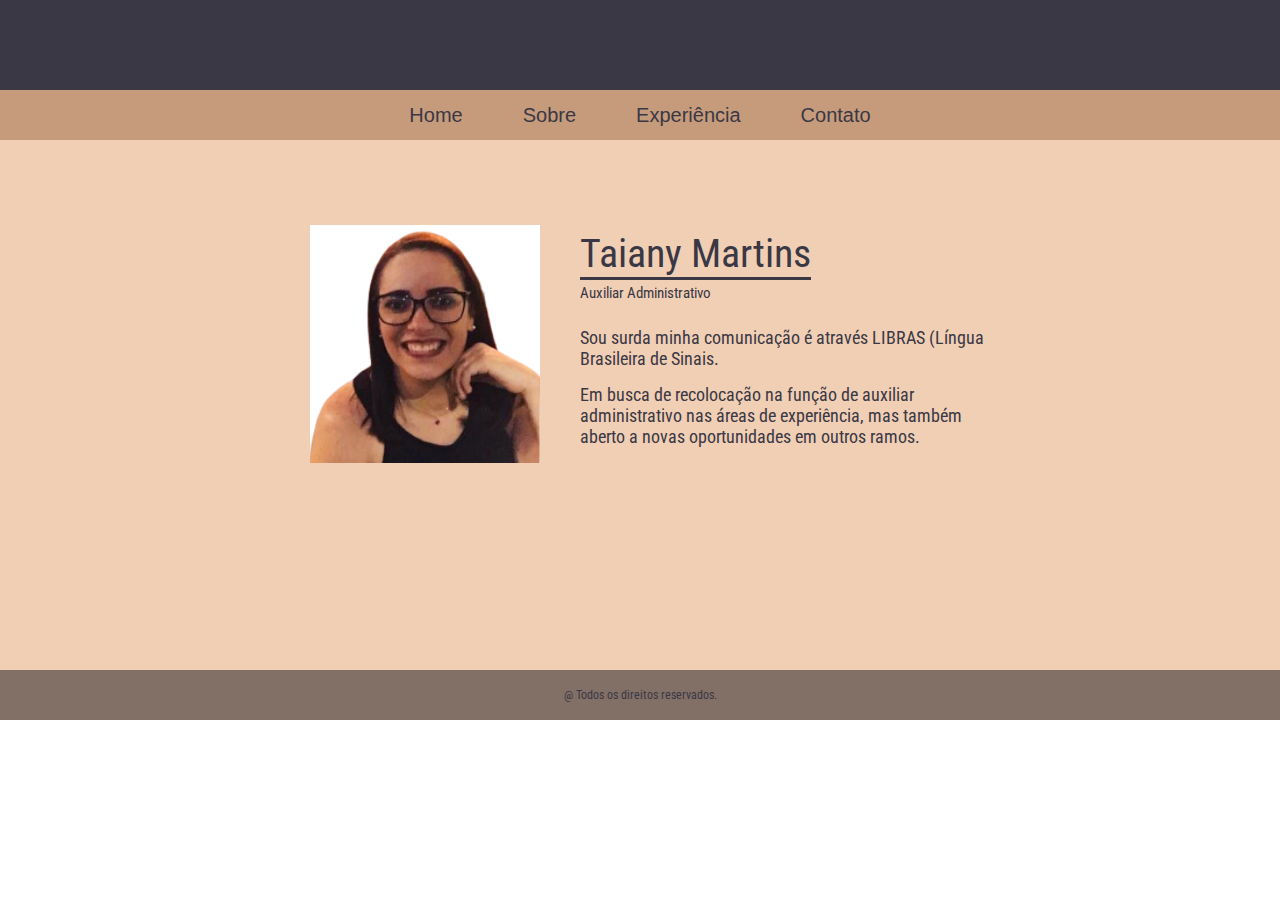
<file: index.html>
<!DOCTYPE html>
<html lang="pt-br">

<head>
    <meta charset="UTF-8">
    <meta http-equiv="X-UA-Compatible" content="IE=edge">
    <meta name="viewport" content="width=device-width, initial-scale=1.0">
    <title>Taiany Martins dos Santos Timaco</title>
    <link rel="stylesheet" href="index.css">
    <link rel="preconnect" href="https://fonts.gstatic.com" crossorigin>
    <link href="https://fonts.googleapis.com/css2?family=Pacifico&display=swap" rel="stylesheet">
    <link href="https://fonts.googleapis.com/css2?family=Pacifico&family=Playfair+Display:ital@0;1&family=Roboto+Condensed:wght@700&display=swap" rel="stylesheet">
  <body>

    <div class="container">
        <div class="header">         
    </div>

        <div class="menu">

            <ul>
            <li><a href="index.html">Home</a></li>
            <li><a href="sobre.html">Sobre</a></li>
            <li><a href="experiencia.html">Experiência</a></li>
            <li><a href="contato.html">Contato</a></li>
            </ul>

        </div>

        <div class="main1">
            <img src="Imagens/Taiany.png" alt="perfil">
            <P1 class="titulo">Taiany Martins</P1>
            <p2 class="cargo">Auxiliar Administrativo</p2>
            <p>Sou surda minha comunicação é através LIBRAS (Língua Brasileira de Sinais.</p>
            <p>Em busca de recolocação na função de auxiliar
                administrativo nas áreas de experiência, mas
                também aberto a novas oportunidades em outros
                ramos.</p>
        </div>

        <div class="footer">
            <p> @ Todos os direitos reservados.</p>

        </div>

</body>

</html>
</file>
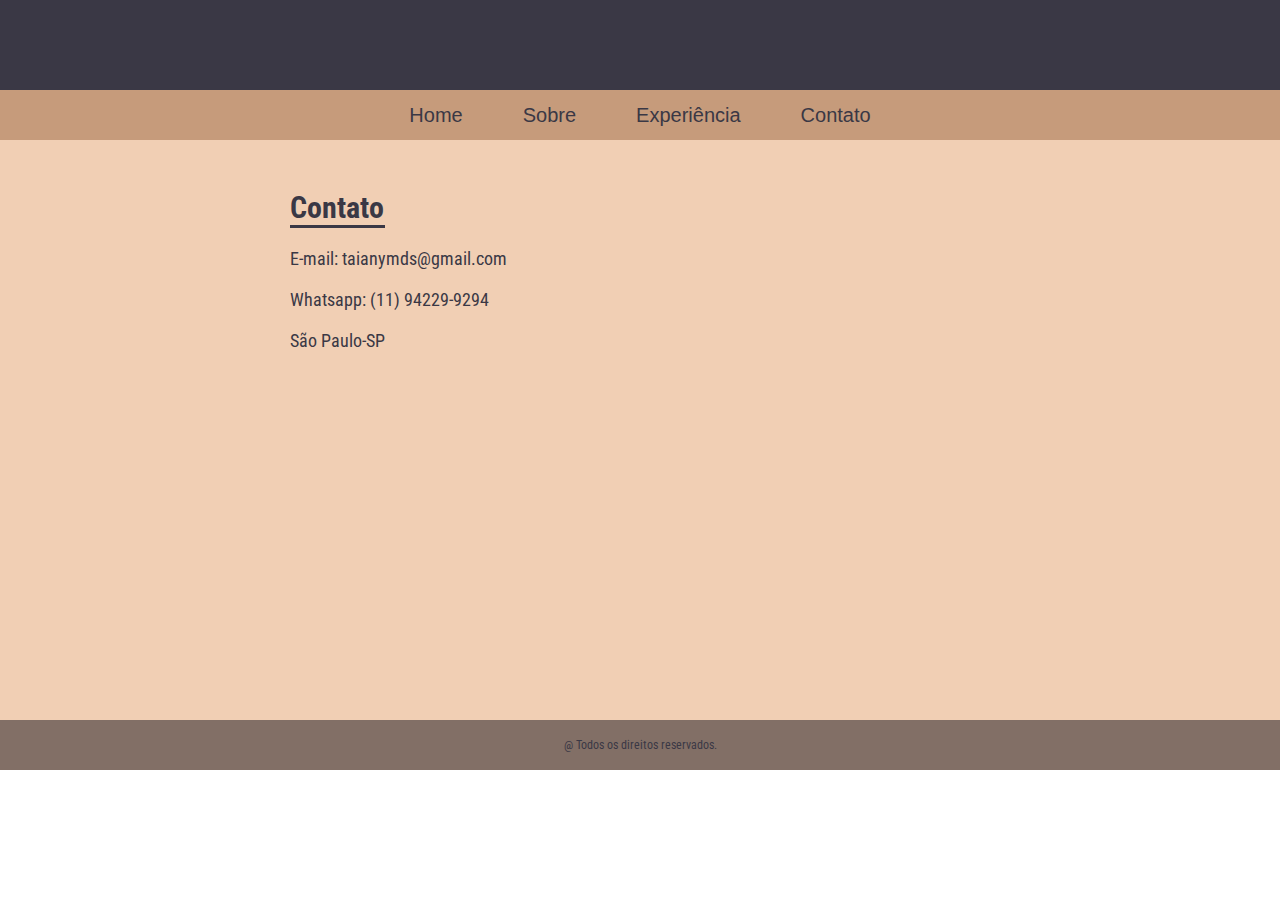
<file: contato.html>
<!DOCTYPE html>
<html lang="pt-br">

    <head>
        <meta charset="UTF-8">
        <meta http-equiv="X-UA-Compatible" content="IE=edge">
        <meta name="viewport" content="width=device-width, initial-scale=1.0">
        <title>Contato</title>
        <link rel="stylesheet" href="index.css">
        <link rel="preconnect" href="https://fonts.gstatic.com" crossorigin>
        <link href="https://fonts.googleapis.com/css2?family=Pacifico&display=swap" rel="stylesheet">
        <link href="https://fonts.googleapis.com/css2?family=Pacifico&family=Playfair+Display:ital@0;1&family=Roboto+Condensed:wght@700&display=swap" rel="stylesheet">
    </head>  
      
    <body>
    
        <div class="container">
            <div class="header">
        </div>
    
            <div class="menu">
    
                <ul>
                <li><a href="index.html">Home</a></li>
                <li><a href="Sobre.html">Sobre</a></li>
                <li><a href="Experiência.html">Experiência</a></li>
                <li><a href="Contato.html">Contato</a></li>
                </ul>
    
            </div>
    
            <div class="main">
                <h3>Contato</h3>
                <p>E-mail: taianymds@gmail.com</p>
                <p>Whatsapp: (11) 94229-9294</p> 
                <p>São Paulo-SP</p>                                                                  
            </div>
    
            <div class="footer">
                <p> @ Todos os direitos reservados.</p>
    
            </div>
    
    </body>
    
    </html>
</file>
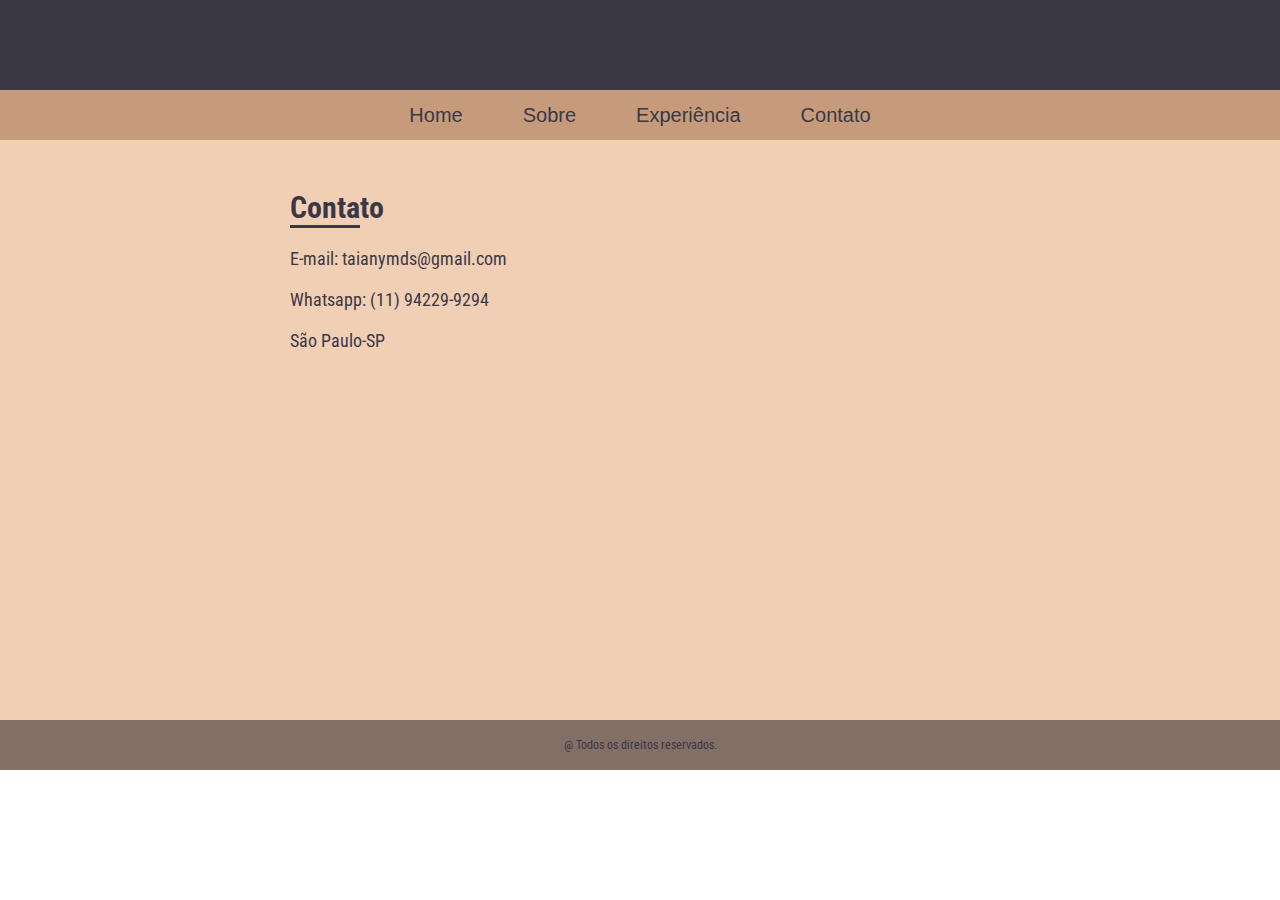
<file: Contato2.html>
<!DOCTYPE html>
<html lang="pt-br">

    <head>
        <meta charset="UTF-8">
        <meta http-equiv="X-UA-Compatible" content="IE=edge">
        <meta name="viewport" content="width=device-width, initial-scale=1.0">
        <title>Contato</title>
        <link rel="stylesheet" href="index.css">
        <link rel="preconnect" href="https://fonts.googleapis.com">
        <link rel="preconnect" href="https://fonts.gstatic.com" crossorigin>
        <link href="https://fonts.googleapis.com/css2?family=Pacifico&display=swap" rel="stylesheet">
        <link href="https://fonts.googleapis.com/css2?family=Pacifico&family=Playfair+Display:ital@0;1&family=Roboto+Condensed:wght@700&display=swap" rel="stylesheet">
    </head>  
      
    <body>
    
        <div class="container">
            <div class="header">
        </div>
    
            <div class="menu">
    
                <ul>
                <li><a href="index.html">Home</a></li>
                <li><a href="Sobre2.html">Sobre</a></li>
                <li><a href="Experiência2.html">Experiência</a></li>
                <li><a href="Contato2.html">Contato</a></li>
                </ul>
    
            </div>
    
            <div class="main">
                <h1>Contato</h1>
                <p>E-mail: taianymds@gmail.com</p>
                <p>Whatsapp: (11) 94229-9294</p> 
                <p>São Paulo-SP</p>                                                                  
            </div>
    
            <div class="footer">
                <p> @ Todos os direitos reservados.</p>
    
            </div>
    
    </body>
    
    </html>
</file>
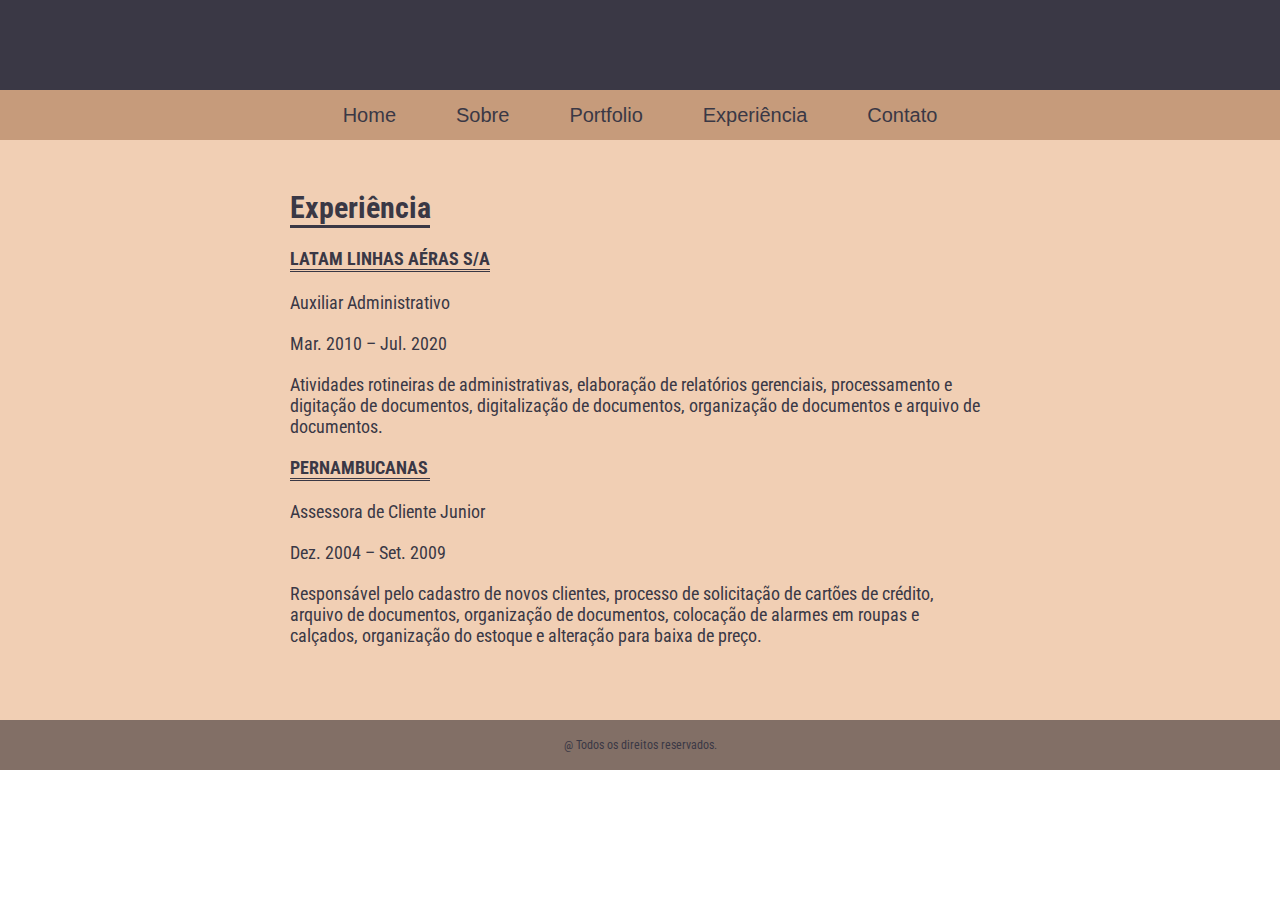
<file: experiencia.html>
<!DOCTYPE html>
<html lang="pt-br">

    <head>
        <meta charset="UTF-8">
        <meta http-equiv="X-UA-Compatible" content="IE=edge">
        <meta name="viewport" content="width=device-width, initial-scale=1.0">
        <title>Experiência</title>
        <link rel="stylesheet" href="index.css">
        <link rel="preconnect" href="https://fonts.gstatic.com" crossorigin>
        <link href="https://fonts.googleapis.com/css2?family=Pacifico&display=swap" rel="stylesheet">
        <link href="https://fonts.googleapis.com/css2?family=Pacifico&family=Playfair+Display:ital@0;1&family=Roboto+Condensed:wght@700&display=swap" rel="stylesheet">
    </head>
    
    <body>
    
        <div class="container">
            <div class="header">
        </div>
    
            <div class="menu">
    
                <ul>
                <li><a href="index.html">Home</a></li>
                <li><a href="sobre.html">Sobre</a></li>
                <li><a href="portfolio.html">Portfolio</a></li>
                <li><a href="experiencia.html">Experiência</a></li>
                <li><a href="contato.html">Contato</a></li>
                </ul>
    
            </div>
    
            <div class="main">
                <h2>Experiência</h2>
                <h4>LATAM LINHAS AÉRAS S/A</h4>
                <p>Auxiliar Administrativo</p> 
                <p>Mar. 2010 – Jul. 2020</p>  
                <p>Atividades rotineiras de administrativas, elaboração de
                    relatórios gerenciais, processamento e digitação de
                    documentos, digitalização de documentos, organização
                    de documentos e arquivo de documentos.
                </p>

                <h5>PERNAMBUCANAS</h5>
                <p>Assessora de Cliente Junior</p> 
                <p>Dez. 2004 – Set. 2009</p>  
                <p>Responsável pelo cadastro de novos clientes, processo
                    de solicitação de cartões de crédito, arquivo de
                    documentos, organização de documentos, colocação de
                    alarmes em roupas e calçados, organização do estoque e
                    alteração para baixa de preço.</p>                                                     
            </div> 
                                   
            </div>
    
            <div class="footer">
                <p> @ Todos os direitos reservados.</p>
    
            </div>
    
    </body>
    
    </html>
</file>
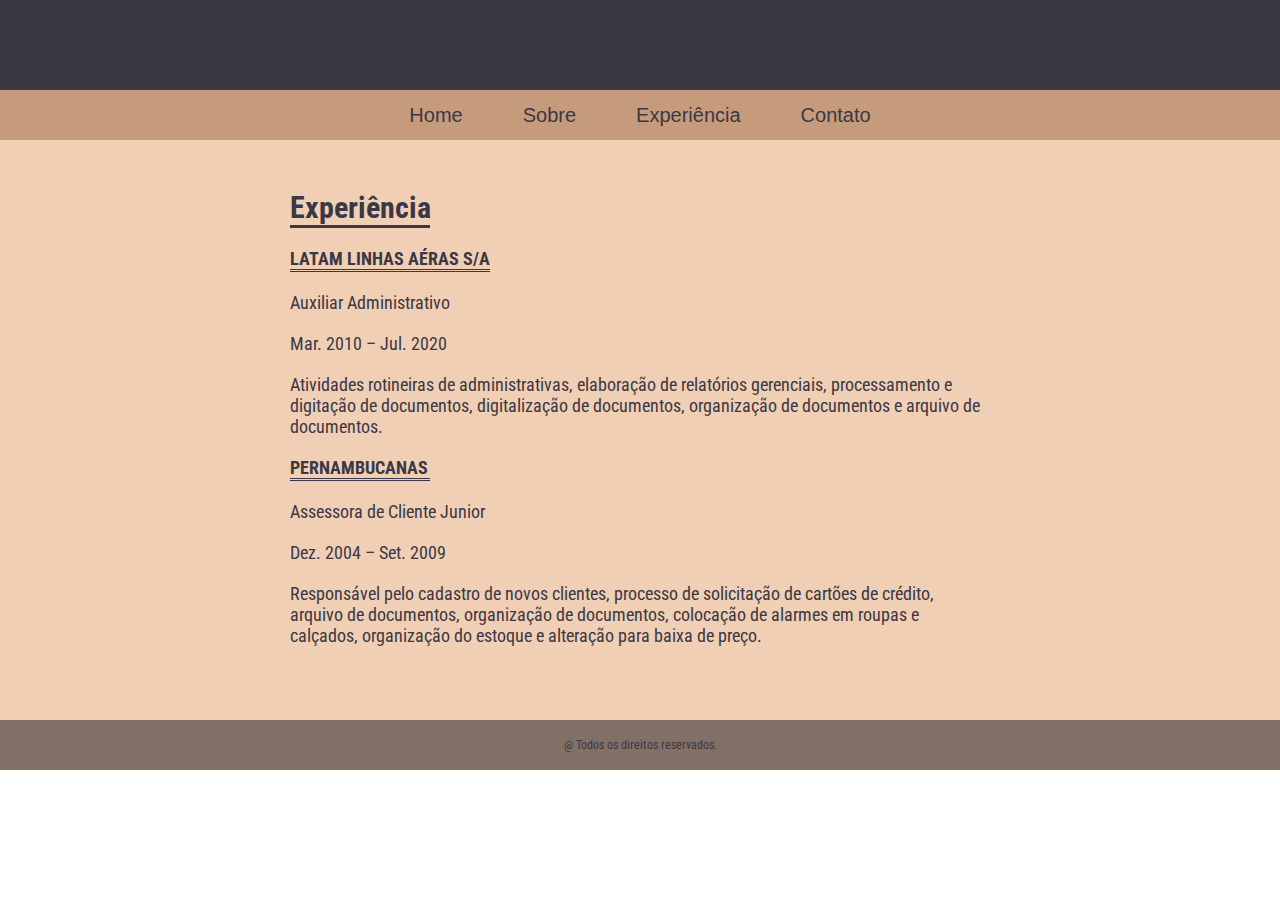
<file: experiência.html>
<!DOCTYPE html>
<html lang="pt-br">

    <head>
        <meta charset="UTF-8">
        <meta http-equiv="X-UA-Compatible" content="IE=edge">
        <meta name="viewport" content="width=device-width, initial-scale=1.0">
        <title>Experiência</title>
        <link rel="stylesheet" href="index.css">
        <link rel="preconnect" href="https://fonts.gstatic.com" crossorigin>
        <link href="https://fonts.googleapis.com/css2?family=Pacifico&display=swap" rel="stylesheet">
        <link href="https://fonts.googleapis.com/css2?family=Pacifico&family=Playfair+Display:ital@0;1&family=Roboto+Condensed:wght@700&display=swap" rel="stylesheet">
    </head>
    
    <body>
    
        <div class="container">
            <div class="header">
        </div>
    
            <div class="menu">
    
                <ul>
                <li><a href="index.html">Home</a></li>
                <li><a href="Sobre.html">Sobre</a></li>
                <li><a href="Experiência.html">Experiência</a></li>
                <li><a href="Contato.html">Contato</a></li>
                </ul>
    
            </div>
    
            <div class="main">
                <h2>Experiência</h2>
                <h4>LATAM LINHAS AÉRAS S/A</h4>
                <p>Auxiliar Administrativo</p> 
                <p>Mar. 2010 – Jul. 2020</p>  
                <p>Atividades rotineiras de administrativas, elaboração de
                    relatórios gerenciais, processamento e digitação de
                    documentos, digitalização de documentos, organização
                    de documentos e arquivo de documentos.
                </p>

                <h5>PERNAMBUCANAS</h5>
                <p>Assessora de Cliente Junior</p> 
                <p>Dez. 2004 – Set. 2009</p>  
                <p>Responsável pelo cadastro de novos clientes, processo
                    de solicitação de cartões de crédito, arquivo de
                    documentos, organização de documentos, colocação de
                    alarmes em roupas e calçados, organização do estoque e
                    alteração para baixa de preço.</p>                                                     
            </div> 
                                   
            </div>
    
            <div class="footer">
                <p> @ Todos os direitos reservados.</p>
    
            </div>
    
    </body>
    
    </html>
</file>
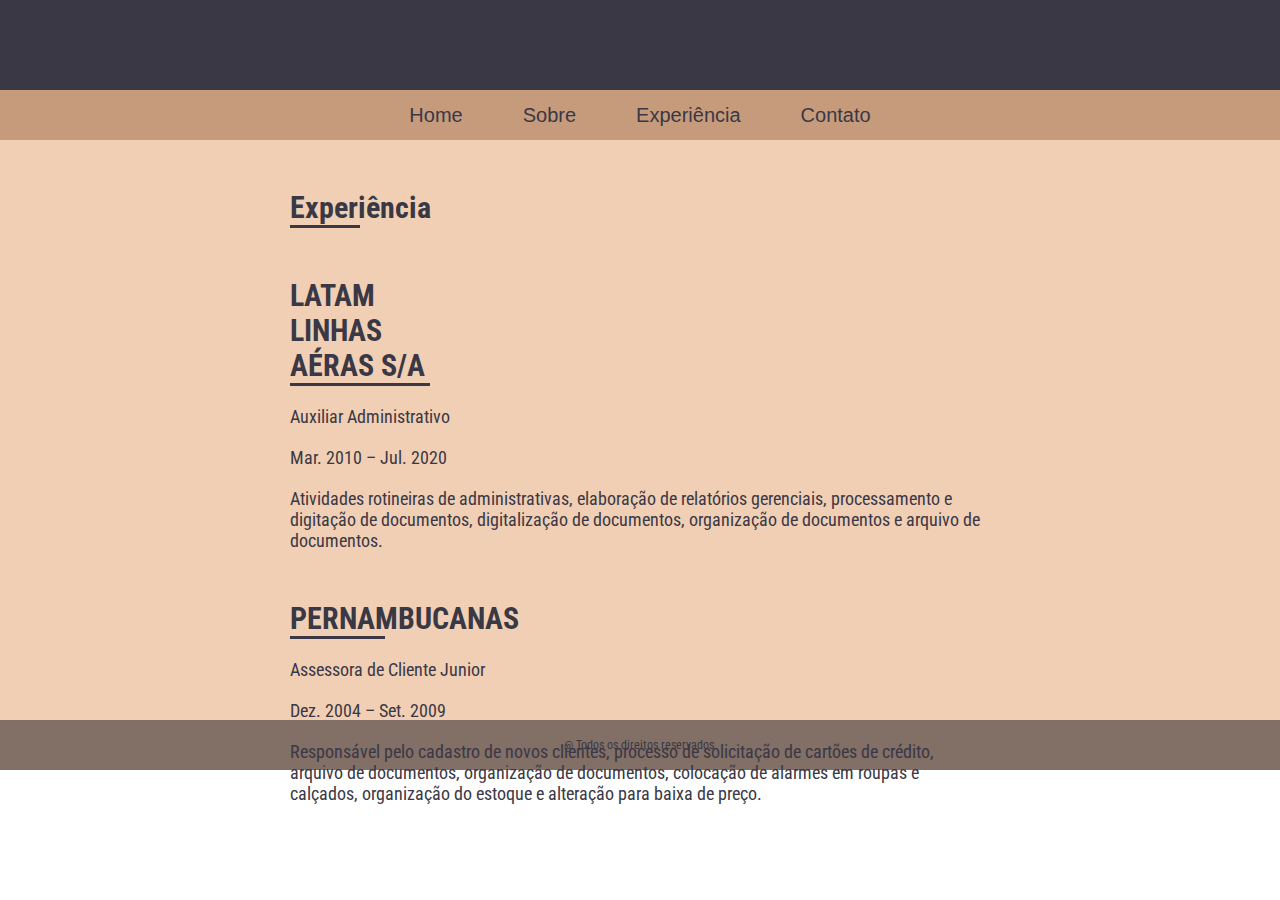
<file: Experiência2.html>
<!DOCTYPE html>
<html lang="pt-br">

    <head>
        <meta charset="UTF-8">
        <meta http-equiv="X-UA-Compatible" content="IE=edge">
        <meta name="viewport" content="width=device-width, initial-scale=1.0">
        <title>Experiência</title>
        <link rel="stylesheet" href="index.css">
        <link rel="preconnect" href="https://fonts.googleapis.com">
        <link rel="preconnect" href="https://fonts.gstatic.com" crossorigin>
        <link href="https://fonts.googleapis.com/css2?family=Pacifico&display=swap" rel="stylesheet">
        <link href="https://fonts.googleapis.com/css2?family=Pacifico&family=Playfair+Display:ital@0;1&family=Roboto+Condensed:wght@700&display=swap" rel="stylesheet">
    </head>
    
    <body>
    
        <div class="container">
            <div class="header">
        </div>
    
            <div class="menu">
    
                <ul>
                <li><a href="index.html">Home</a></li>
                <li><a href="Sobre2.html">Sobre</a></li>
                <li><a href="Experiência2.html">Experiência</a></li>
                <li><a href="Contato2.html">Contato</a></li>
                </ul>
    
            </div>
    
            <div class="main">
                <h1>Experiência</h1>
                <h2>LATAM LINHAS AÉRAS S/A</h2>
                <p>Auxiliar Administrativo</p> 
                <p>Mar. 2010 – Jul. 2020</p>  
                <p>Atividades rotineiras de administrativas, elaboração de
                    relatórios gerenciais, processamento e digitação de
                    documentos, digitalização de documentos, organização
                    de documentos e arquivo de documentos.
                </p>
                <h3>PERNAMBUCANAS</h3>
                <p>Assessora de Cliente Junior</p> 
                <p>Dez. 2004 – Set. 2009</p>  
                <p>Responsável pelo cadastro de novos clientes, processo
                    de solicitação de cartões de crédito, arquivo de
                    documentos, organização de documentos, colocação de
                    alarmes em roupas e calçados, organização do estoque e
                    alteração para baixa de preço.</p>                                                     
            </div> 
                                   
            </div>
    
            <div class="footer">
                <p> @ Todos os direitos reservados.</p>
    
            </div>
    
    </body>
    
    </html>
</file>
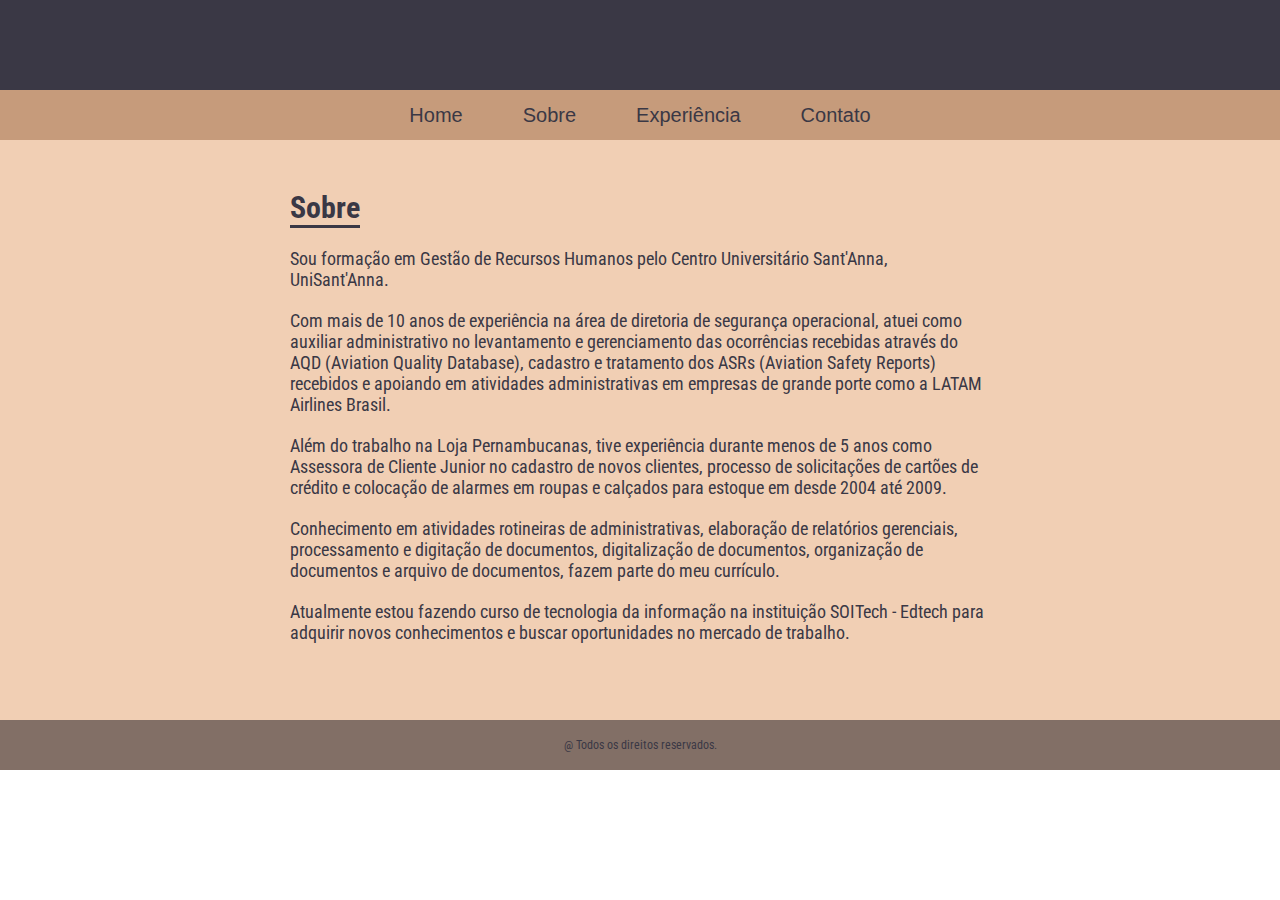
<file: sobre.html>
<!DOCTYPE html>
<html lang="pt-br">

    <head>
        <meta charset="UTF-8">
        <meta http-equiv="X-UA-Compatible" content="IE=edge">
        <meta name="viewport" content="width=device-width, initial-scale=1.0">
        <title>Portfolio</title>
        <link rel="stylesheet" href="index.css">
        <link rel="preconnect" href="https://fonts.gstatic.com" crossorigin>
        <link href="https://fonts.googleapis.com/css2?family=Pacifico&display=swap" rel="stylesheet">
        <link href="https://fonts.googleapis.com/css2?family=Pacifico&family=Playfair+Display:ital@0;1&family=Roboto+Condensed:wght@700&display=swap" rel="stylesheet">
    </head> 
    
    <body>
    
        <div class="container">
            <div class="header">
        </div>
    
            <div class="menu">
    
                <ul>
                <li><a href="index.html">Home</a></li>
                <li><a href="Sobre.html">Sobre</a></li>
                <li><a href="Experiência.html">Experiência</a></li>
                <li><a href="Contato.html">Contato</a></li>
                </ul>
    
            </div>
    
            <div class="main">
            <h1>Sobre</h1>

            <p>Sou formação em Gestão de Recursos Humanos pelo Centro Universitário Sant'Anna, UniSant'Anna.</p>
                
            <p>Com mais de 10 anos de experiência na área de diretoria de segurança operacional, atuei como auxiliar administrativo no levantamento e gerenciamento das ocorrências recebidas através do AQD (Aviation Quality Database), cadastro e tratamento dos ASRs (Aviation Safety Reports) recebidos e apoiando em atividades administrativas em empresas de grande porte como a LATAM Airlines Brasil.</p> 
                
            <p>Além do trabalho na Loja Pernambucanas, tive experiência durante menos de 5 anos como Assessora de Cliente Junior no cadastro de novos clientes, processo de solicitações de cartões de crédito e colocação de alarmes em roupas e calçados para estoque em desde 2004 até 2009.</p>
                
            <p>Conhecimento em atividades rotineiras de administrativas, elaboração de relatórios gerenciais, processamento e digitação de documentos, digitalização de documentos, organização de documentos e arquivo de documentos, fazem parte do meu currículo. </p>
                
            <p>Atualmente estou fazendo curso de tecnologia da informação na instituição SOITech - Edtech para adquirir novos conhecimentos e buscar oportunidades no mercado de trabalho.</p>
                                      
            </div>
    
            <div class="footer">
                <p> @ Todos os direitos reservados.</p>
    
            </div>
    
    </body>
    
    </html>
</file>
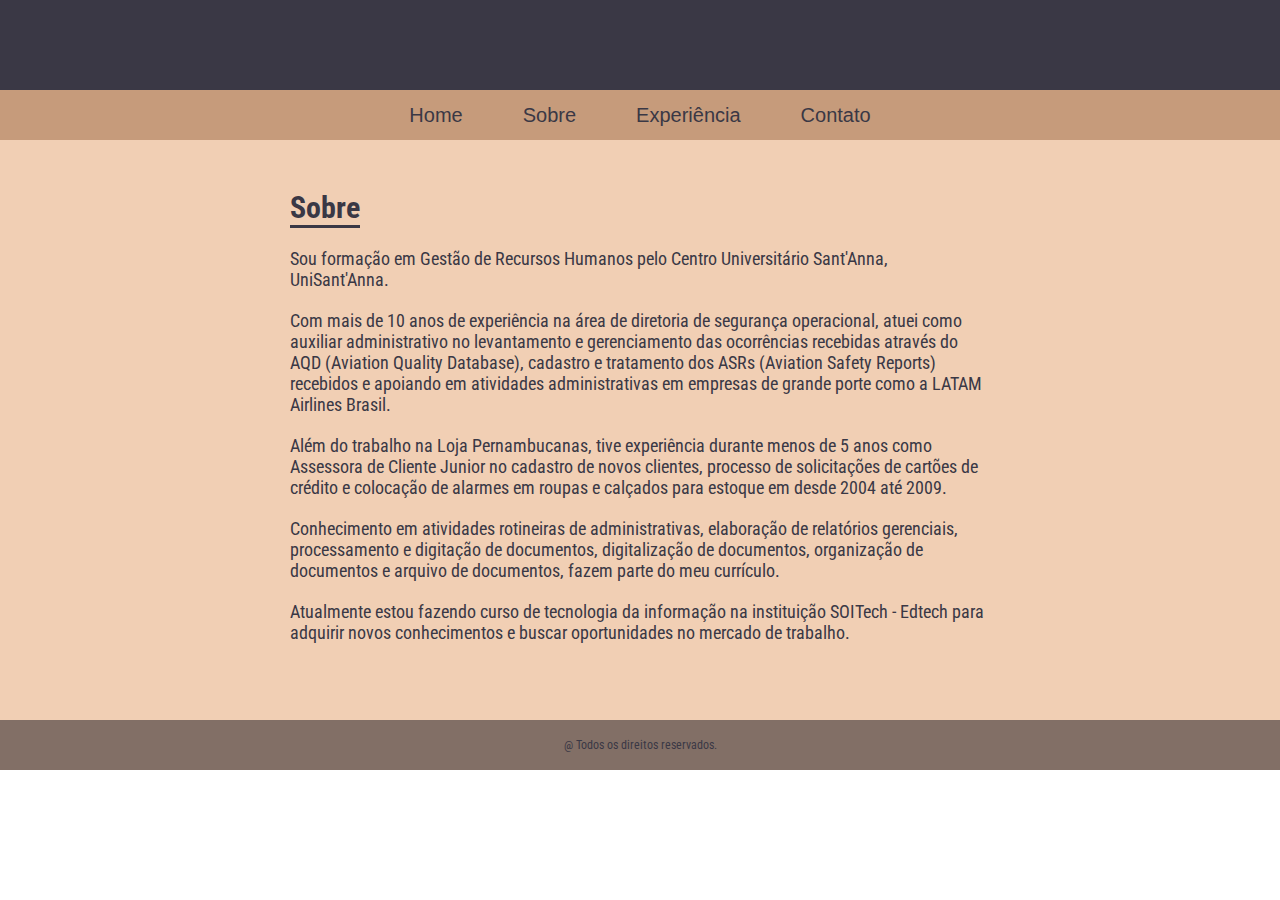
<file: Sobre2.html>
<!DOCTYPE html>
<html lang="pt-br">

    <head>
        <meta charset="UTF-8">
        <meta http-equiv="X-UA-Compatible" content="IE=edge">
        <meta name="viewport" content="width=device-width, initial-scale=1.0">
        <title>Portfolio</title>
        <link rel="stylesheet" href="index.css">
        <link rel="preconnect" href="https://fonts.googleapis.com">
        <link rel="preconnect" href="https://fonts.gstatic.com" crossorigin>
        <link href="https://fonts.googleapis.com/css2?family=Pacifico&display=swap" rel="stylesheet">
        <link href="https://fonts.googleapis.com/css2?family=Pacifico&family=Playfair+Display:ital@0;1&family=Roboto+Condensed:wght@700&display=swap" rel="stylesheet">
    </head> 
    
    <body>
    
        <div class="container">
            <div class="header">
        </div>
    
            <div class="menu">
    
                <ul>
                <li><a href="index.html">Home</a></li>
                <li><a href="Sobre2.html">Sobre</a></li>
                <li><a href="Experiência2.html">Experiência</a></li>
                <li><a href="Contato2.html">Contato</a></li>
                </ul>
    
            </div>
    
            <div class="main">
            <h1>Sobre</h1>

            <p>Sou formação em Gestão de Recursos Humanos pelo Centro Universitário Sant'Anna, UniSant'Anna.</p>
                
            <p>Com mais de 10 anos de experiência na área de diretoria de segurança operacional, atuei como auxiliar administrativo no levantamento e gerenciamento das ocorrências recebidas através do AQD (Aviation Quality Database), cadastro e tratamento dos ASRs (Aviation Safety Reports) recebidos e apoiando em atividades administrativas em empresas de grande porte como a LATAM Airlines Brasil.</p> 
                
            <p>Além do trabalho na Loja Pernambucanas, tive experiência durante menos de 5 anos como Assessora de Cliente Junior no cadastro de novos clientes, processo de solicitações de cartões de crédito e colocação de alarmes em roupas e calçados para estoque em desde 2004 até 2009.</p>
                
            <p>Conhecimento em atividades rotineiras de administrativas, elaboração de relatórios gerenciais, processamento e digitação de documentos, digitalização de documentos, organização de documentos e arquivo de documentos, fazem parte do meu currículo. </p>
                
            <p>Atualmente estou fazendo curso de tecnologia da informação na instituição SOITech - Edtech para adquirir novos conhecimentos e buscar oportunidades no mercado de trabalho.</p>
                                      
            </div>
    
            <div class="footer">
                <p> @ Todos os direitos reservados.</p>
    
            </div>
    
    </body>
    
    </html>
</file>
<file: index.css>
*{margin: 0px}

.container{
    background-color:rgb(241, 207, 180);
}

.header{ 
    height: 90px;
    width: 100%;
    text-align: left;
    background-color:rgb(58, 56, 69);
    background-size: cover;
    display: flex;
    align-items: center;
    justify-content: center;
}

.menu ul{
    background-color: rgb(198, 155, 123);
    height: 50px;
    padding:0px;
    margin: 0px;
    list-style: none;
    display: flex;
    align-items: center;
    justify-content: center;
}

.menu ul li{
    display: inline;
}

.menu ul li a{

    padding: 10px 30px;
    display: inline-block;
    background-color: rgb(198, 155, 123);
    color: rgb(58, 56, 69);
    text-decoration: none;
    font-size: 20px;
    font-family: 'Noto Sans', sans-serif;
    font-family: 'Oswald', sans-serif;
}

.menu ul li a:hover{
    color:rgb(58, 56, 69);
    background-color:rgb(255, 251, 233);
    font-family: 'Noto Sans', sans-serif;
    font-family: 'Oswald', sans-serif;
  }

img{
    position: relative; 
    left: 20px;
    top: 85px;
    width: 230px;
    border-radius: 0%;
    float: left;
    margin: 0 40px 5px 0;
}

.main1{
    background-color: rgb(241, 207, 180);
    height: 530px;
    position: relative;
    max-width:700px;
    margin: auto;
}

.titulo{ 
    position: relative; 
    left: 20px;
    top: 90px;
    color: rgb(58, 56, 69);
    font-size: 40px;
    border-bottom: 3px solid rgb(58, 56, 69);
    font-family: 'Pacifico', cursive;
    font-family: 'Playfair Display', serif;
    font-family: 'Roboto Condensed', sans-serif;
}

.cargo{
    position: relative; 
    left: 20px;
    top: 90px;  
    display: flex;
    margin-top: 7px;
    color: rgb(58, 56, 69);
    font-size: 15px;
    font-family: 'Pacifico', cursive;
    font-family: 'Playfair Display', serif;
    font-family: 'Roboto Condensed', sans-serif;
}

.main1 p{ 
    position: relative; 
    left: 20px;
    top: 100px; 
    margin-top: 15px;
    max-width: 800px;
    color: rgb(58, 56, 69);
    font-size: 18px;
    font-family: 'Pacifico', cursive;
    font-family: 'Playfair Display', serif;
    font-family: 'Roboto Condensed', sans-serif;
}

.main{
    background-color: rgb(241, 207, 180);
    height: 530px;
    display: block;
    position: relative;
    max-width:700px;
    margin: auto;
}

.main h1{    
    margin-top: 50px;
    max-width: 70px;
    border-bottom: 3px solid rgb(58, 56, 69);
    color: rgb(58, 56, 69);
    font-size: 30px;
    font-family: 'Pacifico', cursive;
    font-family: 'Playfair Display', serif;
    font-family: 'Roboto Condensed', sans-serif;
}

.main h2{    
    margin-top: 50px;
    max-width: 140px;
    border-bottom: 3px solid rgb(58, 56, 69);
    color: rgb(58, 56, 69);
    font-size: 30px;
    font-family: 'Pacifico', cursive;
    font-family: 'Playfair Display', serif;
    font-family: 'Roboto Condensed', sans-serif;
}

.main h3{    
    margin-top: 50px;
    max-width: 95px;
    border-bottom: 3px solid rgb(58, 56, 69);
    color: rgb(58, 56, 69);
    font-size: 30px;
    font-family: 'Pacifico', cursive;
    font-family: 'Playfair Display', serif;
    font-family: 'Roboto Condensed', sans-serif;
}

.main p{    
    margin-top: 20px;
    max-width: 800px;
    color: rgb(58, 56, 69);
    font-size: 18px;
    font-family: 'Pacifico', cursive;
    font-family: 'Playfair Display', serif;
    font-family: 'Roboto Condensed', sans-serif;
}

.main h4{  
    margin-top: 20px;
    max-width: 200px;
    color: rgb(58, 56, 69);
    font-size: 18px;
    border-bottom: 3px double rgb(58, 56, 69);
    font-family: 'Pacifico', cursive;
    font-family: 'Playfair Display', serif;
    font-family: 'Roboto Condensed', sans-serif;
}

.main h5{    
    margin-top: 20px;
    max-width: 140px;
    border-bottom: 3px double rgb(58, 56, 69);
    color: rgb(58, 56, 69);
    font-size: 18px;
    font-family: 'Pacifico', cursive;
    font-family: 'Playfair Display', serif;
    font-family: 'Roboto Condensed', sans-serif;
}

.footer{
    background-color:rgb(130, 111, 102);
    height: 50px;
    display: flex;
    align-items: center;
    justify-content: center;
    color: rgb(58, 56, 69);
    font-size: 12px;
    font-family: 'Pacifico', cursive;
    font-family: 'Playfair Display', serif;
    font-family: 'Roboto Condensed', sans-serif;
}
</file>
